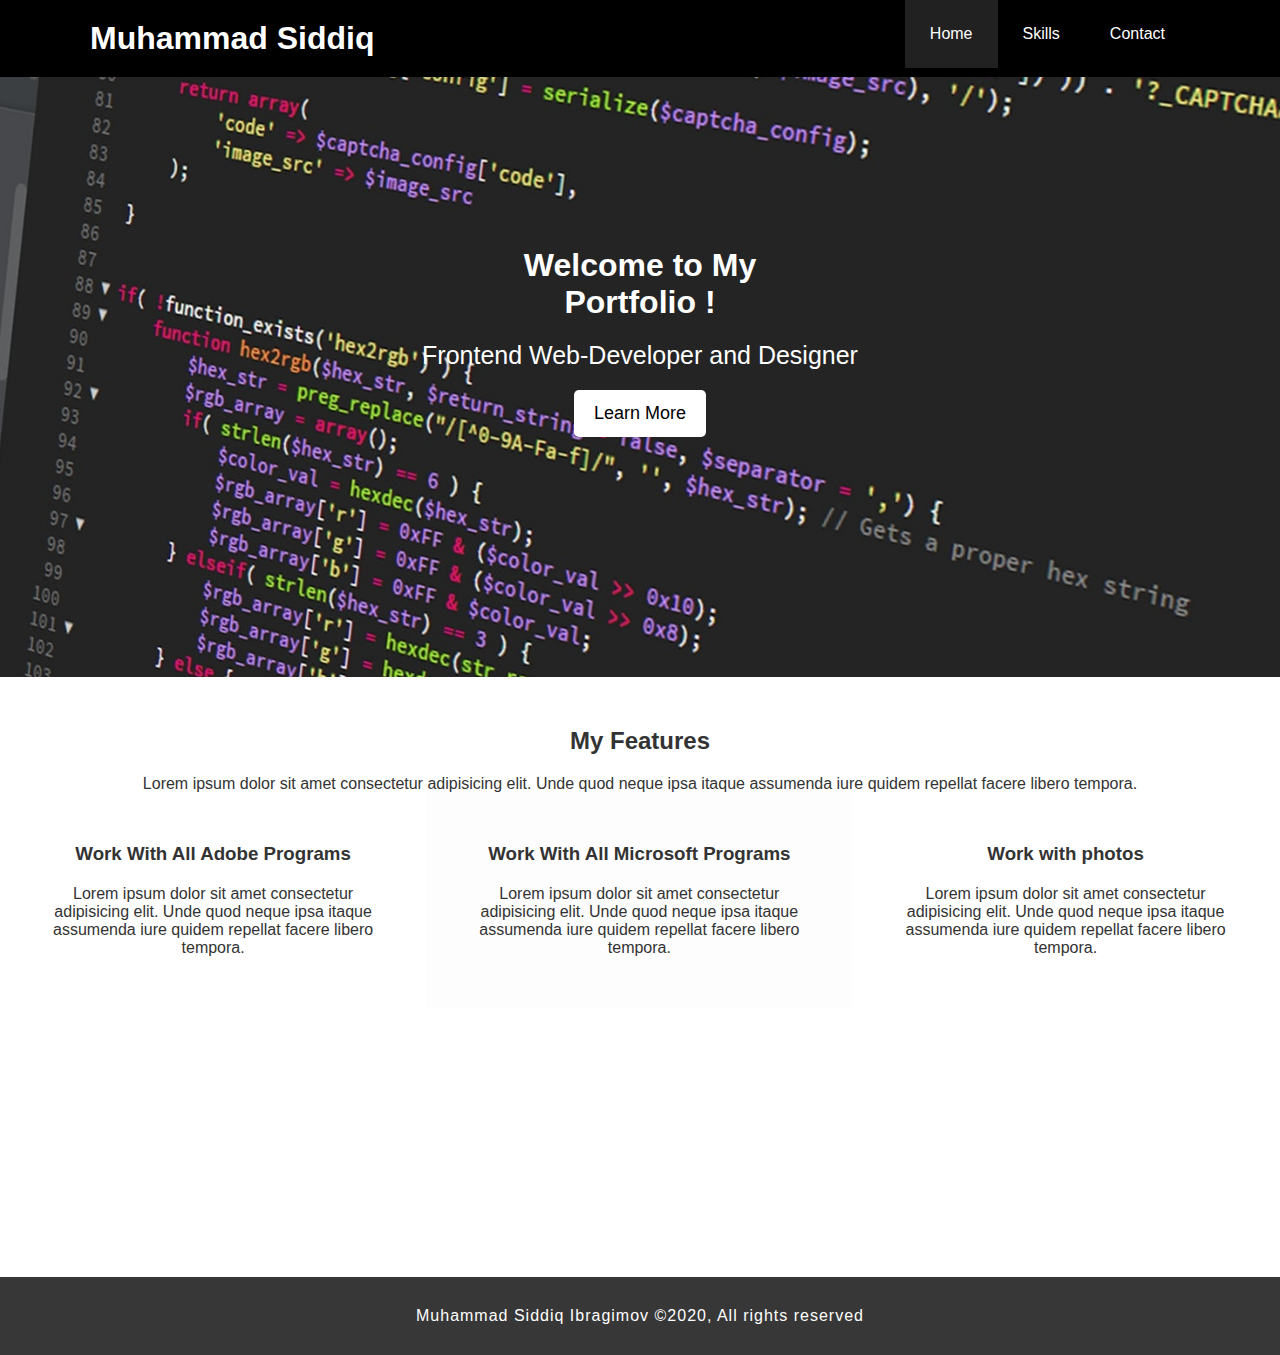
<file: index.html>
<!doctype html>
<html>
<head>
<meta charset="utf-8">
<title>My Website</title>
<link rel="stylesheet" href="https://pro.fontawesome.com/releases/v5.10.0/css/all.css" integrity="sha384-AYmEC3Yw5cVb3ZcuHtOA93w35dYTsvhLPVnYs9eStHfGJvOvKxVfELGroGkvsg+p" crossorigin="anonymous"/>
<link rel="stylesheet" href="css/style.css"/>
<link rel="icon" type="image" href="img/iconfinder_dev_1055073.png">
</head>
	
<body>
	<header>
		<nav id="navbar">
		<div class="container">
		<h1 class="logo"><a href="#">Muhammad Siddiq</a></h1>
			<ul>
			<li><a href="#" class="current">Home</a></li>
			<li><a href="skills.html">Skills</a></li>
			<li><a href="contact.html">Contact</a></li>
			</ul>
		</div>	
		</nav>
		<div id="showcase"><div class="container">
			<div class="showcase-content"><h1 class="text-heading">Welcome to My<br>
                    Portfolio !</h1>
				<p>Frontend Web-Developer and Designer</p>
			<a href="skills.html" class="btn">Learn More</a>
			</div>
		</div>
		</div>
	</header>
	<section>
	<div id="section"><div class="section-content"><h2>My Features</h2>
		<p>Lorem ipsum dolor sit amet consectetur adipisicing elit. Unde quod neque ipsa itaque assumenda iure quidem repellat facere libero tempora.</p>
		<section id="features">
		<div class="box">
		<i class="fab fa-adobe fa-5x"></i>
		<h3>Work With All Adobe Programs</h3>
		<p>Lorem ipsum dolor sit amet consectetur adipisicing elit. Unde quod neque ipsa itaque assumenda iure quidem repellat facere libero tempora.</p></div>
		<div class="box bg-dark">
		<i class="fab fa-microsoft fa-5x"></i>
		<h3>Work With All Microsoft Programs</h3>
		<p>Lorem ipsum dolor sit amet consectetur adipisicing elit. Unde quod neque ipsa itaque assumenda iure quidem repellat facere libero tempora.</p></div>
		<div class="box bg-light">
		<i class="fas fa-camera fa-5x"></i>
		<h3>Work with photos</h3>
		<p>Lorem ipsum dolor sit amet consectetur adipisicing elit. Unde quod neque ipsa itaque assumenda iure quidem repellat facere libero tempora.</p>
		</div>
		</section>
		</div>
		</div>
		</section>
		<footer id="main-footer">
		<p>Muhammad Siddiq Ibragimov &copy;2020, All rights reserved</p>
		</footer>
</body>
</html>
</file>
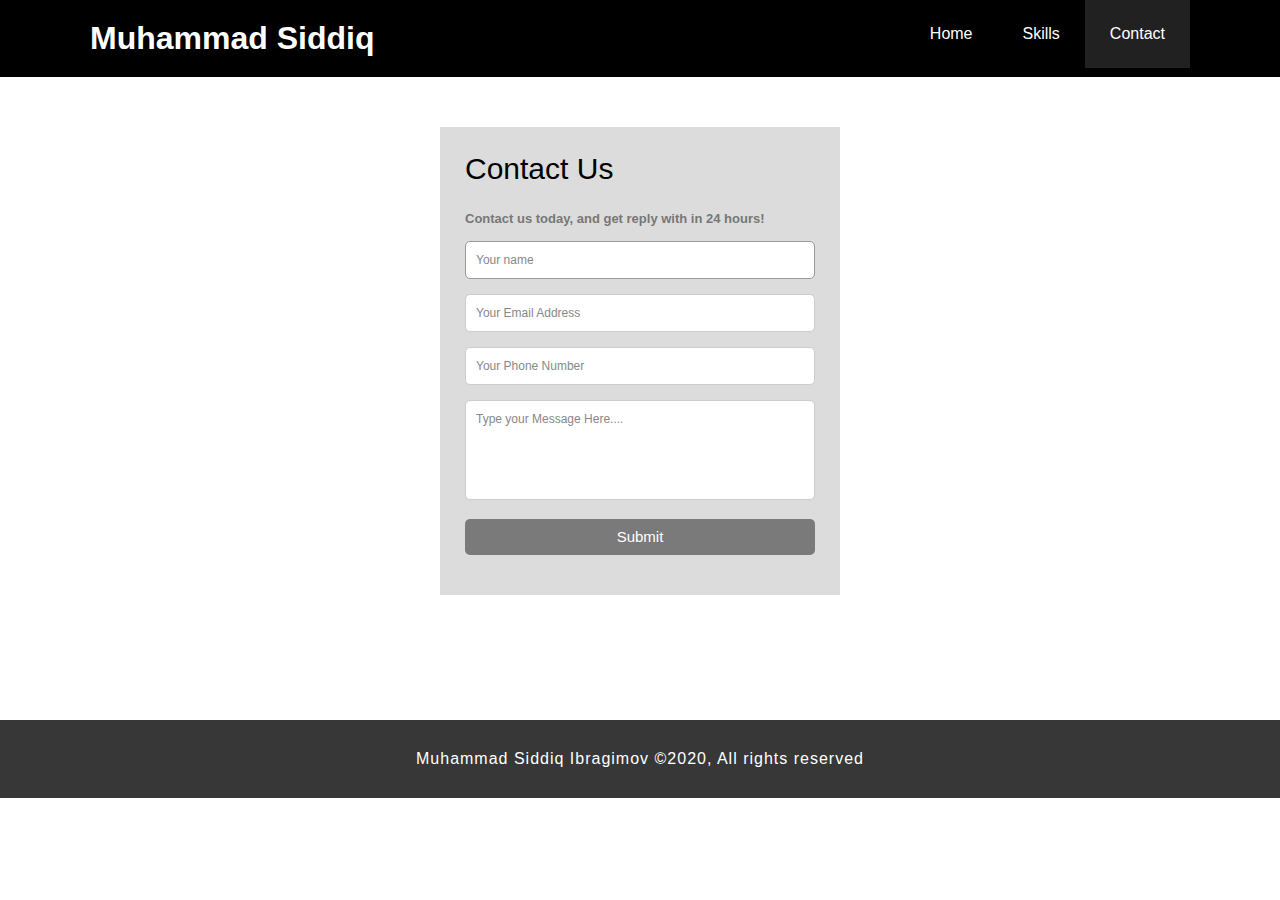
<file: contact.html>
<!doctype html>
<html>
<head>
<meta charset="utf-8">
<title>Contact</title>
<link rel="stylesheet" href="https://pro.fontawesome.com/releases/v5.10.0/css/all.css" integrity="sha384-AYmEC3Yw5cVb3ZcuHtOA93w35dYTsvhLPVnYs9eStHfGJvOvKxVfELGroGkvsg+p" crossorigin="anonymous"/>
<link rel="stylesheet" href="css/contact-style.css"/>
<link rel="stylesheet" type="text/javascript" href="js/contact.js">
<link rel="icon" type="image" href="img/iconfinder_dev_1055073.png">
</head>

<body>
	<header>
		<nav id="navbar">
		<div class="container">
		<h1 class="logo"><a href="#">Muhammad Siddiq</a></h1>
			<ul>
			<li><a href="index.html">Home</a></li>
			<li><a href="skills.html" >Skills</a></li>
			<li><a href="#" class="current">Contact</a></li>
			</ul>
		</div>	
		</nav>
	<div class="container">
			</div>
	</header>
	<div class="container-1">  
  <form id="contact" action="" method="post">
    <h3>Contact Us</h3>
    <h4>Contact us today, and get reply with in 24 hours!</h4>
    <fieldset>
      <input placeholder="Your name" type="text" tabindex="1" required autofocus>
    </fieldset>
    <fieldset>
      <input placeholder="Your Email Address" type="email" tabindex="2" required>
    </fieldset>
    <fieldset>
      <input placeholder="Your Phone Number" type="tel" tabindex="3" required>
    </fieldset> 
    <fieldset>
      <textarea placeholder="Type your Message Here...." tabindex="5" required></textarea>
    </fieldset>
    <fieldset>
      <button name="submit" type="submit" id="contact-submit" data-submit="...Sending">Submit</button>
    </fieldset>
  </form>
</div>
	<div class="container-2"><footer id="main-footer">
		<p>Muhammad Siddiq Ibragimov &copy;2020, All rights reserved</p>
		</footer></div>
</body>
</html>
</file>
<file: css/style.css>
/* CSS Document */
*{
	margin: 0;
	padding: 0;
	box-sizing: border-box;
}

/*Main styling*/
html, body{
	font-family: sans-serif;
}
#navbar a {
	color: white;
	text-decoration: none;
}
#navbar a:hover{
	color: #DCDCDC;
}
#navbar a:active{
	color: #000157;
	background: #9E9E9E;
	animation-name: none;
	animation-delay: 500s;
}

h1,h2,h3{
	padding-bottom: 20px;
}
#navbar{
	background-color: #000000;
	color: #FFFFFF;
	overflow: auto;
}
#navbar h1{
	float: left;
	padding-top: 20px;	
}
#navbar ul{
	float: right;
	list-style: none;
}
#navbar ul li{
	float: left;
}
#navbar ul li a{
	display: inline-block;
	padding: 25px;
}
#navbar ul li a:hover,#navbar ul li a.current{
	background-color: #212121;
}
.container{
	max-width: 1100px;
	margin: auto;
}

.btn{
	display: inline-block;
	font-size: 18px;
	color: #000;
	background-color: #fff;
	padding: 13px 20px;
	border: none;
	border-radius: 5px;
	cursor: pointer;
	text-decoration: none;
}
.btn:hover{
	background-color: #3F3F3F;
	color: #DCDCDC;
}
.clr{
	clear: both;
}
/*Showcase section*/
#showcase{
	background: url(../img/pexels-pixabay-270348.jpg) no-repeat center center fixed;
	background-repeat: no-repeat;
	background-position: center;
	background-size: cover;
	height: 600px;
}
.text-heading{
	color: #FFFFFF;
}
#showcase .showcase-content{
	text-align: center;
	color: #fff;
	padding-top: 170px;
}
#showcase p{
	padding-bottom: 20px;
	font-size: 25px;
}
#section{
	float: none;
	background-color: #fff;
	background-position: center;
	height: 600px;
}
#section .section-content{
	text-align: center;
	color: #333;
	padding-top: 50px; 
}
.bg-dark{
	background-color: #FdFdFd;
}
.bg-light{
	background-color: #fff;
}
/*Features*/
.box{
	width: 33.3%;
	float: left;
	padding: 50px;
	text-align: center;
}
.box i{
	margin-bottom: 20px;
}
#main-footer{
	text-align: center;
	background-color: #373737;
	color: #fff;
	padding: 30px;
	letter-spacing: 1px;
}
</file>
<file: css/contact-style.css>
*{
	margin: 0;
	padding: 0;
	box-sizing: border-box;
}

/*Main styling*/
html, body{
	font-family: sans-serif;
}
#navbar a {
	color: white;
	text-decoration: none;
}
#navbar a:hover{
	color: #DCDCDC;
}
#navbar a:active{
	color: #000157;
	background: #9E9E9E;
	animation-name: none;
	animation-delay: 500s;
}

h1,h2,h3{
	padding-bottom: 20px;
}
#navbar{
	background-color: #000000;
	color: #FFFFFF;
	overflow: auto;
}
#navbar h1{
	float: left;
	padding-top: 20px;	
}
#navbar ul{
	float: right;
	list-style: none;
}
#navbar ul li{
	float: left;
}
#navbar ul li a{
	display: inline-block;
	padding: 25px;
}
#navbar ul li a:hover,#navbar ul li a.current{
	background-color: #212121;
}
.container{
	max-width: 1100px;
	margin: auto;
}

* {
	margin:0;
	padding:0;
	box-sizing:border-box;
	-webkit-box-sizing:border-box;
	-moz-box-sizing:border-box;
	-webkit-font-smoothing:antialiased;
	-moz-font-smoothing:antialiased;
	-o-font-smoothing:antialiased;
	font-smoothing:antialiased;
	text-rendering:optimizeLegibility;
}

body {
	font-family:sans-serif;
	color:#777;
	background-image: url(https://images.pexels.com/photos/270360/pexels-photo-270360.jpeg?cs=srgb&dl=pexels-pixabay-270360.jpg&fm=jpg)
}

.container-1 {
	max-width:400px;
	width:100%;
	margin:0 auto;
	position:relative;
}

#contact input[type="text"], #contact input[type="email"], #contact input[type="tel"], #contact input[type="url"], #contact textarea, #contact button[type="submit"] { font:400 12px/16px "Open Sans", Helvetica, Arial, sans-serif; }

#contact {
	background-color:#DCDCDC;
	padding:25px;
	margin:50px 0;
}

#contact h3 {
	color: #000;
	display: block;
	font-size: 30px;
	font-weight: 400;
}

#contact h4 {
	margin:5px 0 15px;
	display:block;
	font-size:13px;
}

fieldset {
	border: medium none !important;
	border-radius: 5px;
	margin: 0 0 10px;
	min-width: 100%;
	padding: 0;
	width: 100%;
}

#contact input[type="text"], #contact input[type="email"], #contact input[type="tel"], #contact input[type="url"], #contact textarea {
	width:100%;
	border:1px solid #CCC;
	border-radius: 5px;
	background:#FFF;
	margin:0 0 5px;
	padding:10px;
}

#contact input[type="text"]:hover, #contact input[type="email"]:hover, #contact input[type="tel"]:hover, #contact input[type="url"]:hover, #contact textarea:hover {
	-webkit-transition:border-color 0.3s ease-in-out;
	-moz-transition:border-color 0.3s ease-in-out;
	transition:border-color 0.3s ease-in-out;
	border:1px solid #AAAAAA;
	border-radius: 5px;
}

#contact textarea {
	height:100px;
	max-width:100%;
  resize:none;
}

#contact button[type="submit"] {
	cursor:pointer;
	width:100%;
	border:none;
	border-radius: 5px;
	background:#7A7A7A;
	color:#FFF;
	margin:0 0 5px;
	padding:10px;
	font-size:15px;
}

#contact button[type="submit"]:hover {
	background:#333;
	-webkit-transition:background 0.3s ease-in-out;
	-moz-transition:background 0.3s ease-in-out;
	transition:background-color 0.3s ease-in-out;
}

#contact button[type="submit"]:active { box-shadow:inset 0 1px 3px rgba(0, 0, 0, 0.5); }

#contact input:focus, #contact textarea:focus {
	outline:0;
	border:1px solid #999;
	border-radius: 5px;
}
::-webkit-input-placeholder {
 color:#888;
}
:-moz-placeholder {
 color:#888;
}
::-moz-placeholder {
 color:#888;
}
:-ms-input-placeholder {
 color:#888;
}
.container-2{
	padding-top: 75px;
}
#main-footer{
	text-align: center;
	background-color: #373737;
	color: #fff;
	padding: 30px;
	letter-spacing: 1px;
}
</file>
